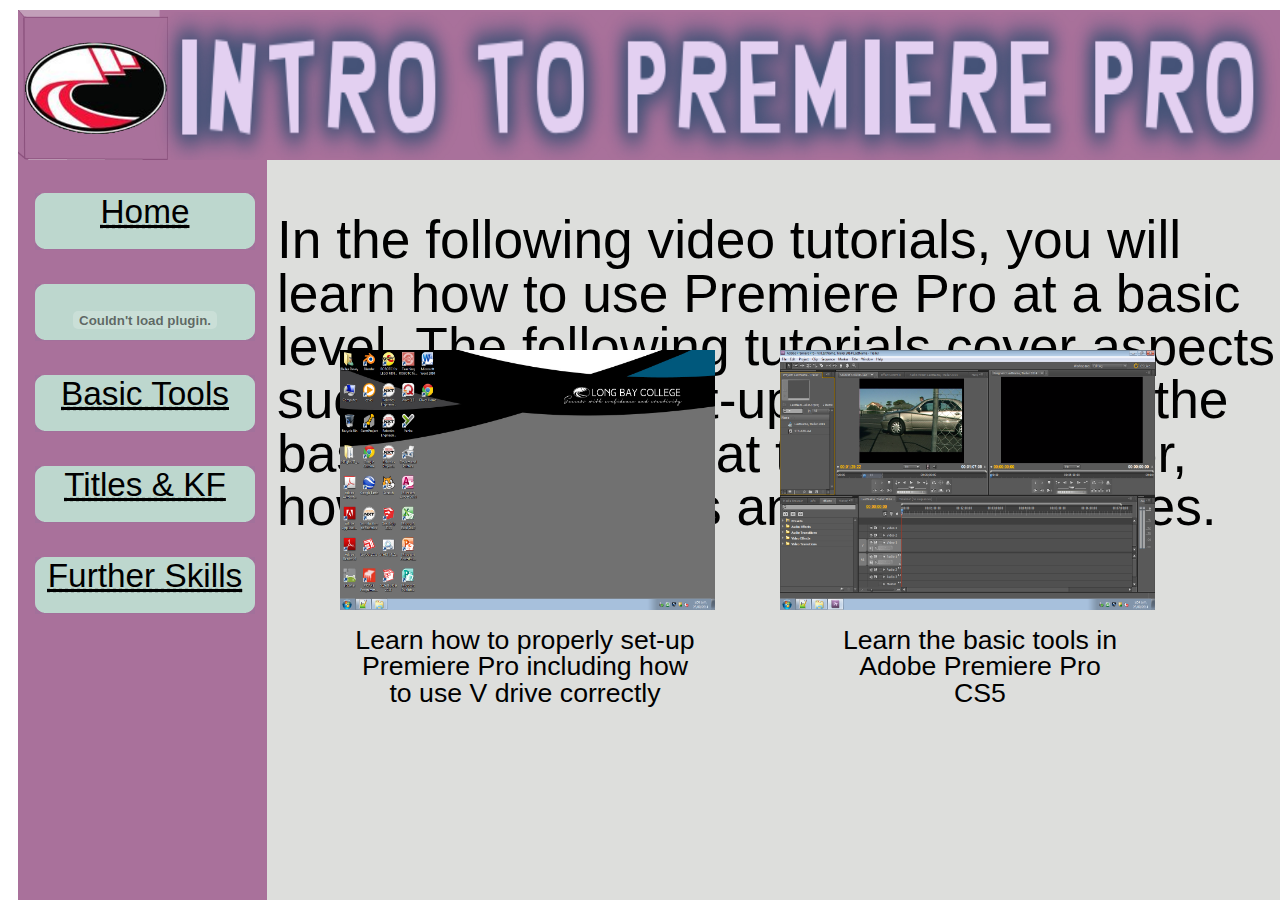
<file: Index.html>
<!DOCTYPE html>
<html lang="en">

<head>
<title>Intro to Premiere Pro</title>
<!--Below is the code to make the website display in IE-->
<!--if IE]-->
<script src="http://html5shiv.googlecode.com/svn/trunk/html5.js"></script>

<meta charset="utf-8">
<meta name="keywords" content="adobe, movies, editing, premiere pro, beginner"/>
<meta name="description" content="Premiere Pro for Beginners"/>
<meta name="author" content="Bailee Devey"/>

<link rel="stylesheet" type="text/css" href="Print.css" media="print"/>
<link rel="stylesheet" type="text/css" href="Style.css" media="screen"/>

</head>

<body>

<header>
<!--header logo-->
<img src="images/FinalLogo.png" alt="Logo"/>
</header>

<h1>
<!--header text-->
<img src="images/Header.png" alt="Intro to Premiere Pro"/>
</h1>

<nav>
<!--navigation-->
<dl>
<dt><a href="Index.html"><abbr title="Home">Home</abbr></a></dt>
<dt><object data="images/Start.swf" type="application/x-shockwave-flash" width="220px" height="72px">
    <param name="movie" value="images/Start.swf"></object></dt>
<dt><a href="Tools.html"><abbr title="Basic Tools">Basic Tools</abbr></a></dt>
<dt><a href="Titles.html"><abbr title="Titles and Key Frames">Titles & KF</abbr></a></dt>
<dt><a href="Skills.html"><abbr title="Further Skills">Further Skills</abbr></a></dt>
</dl>
</nav>

<article>
<!--Para - what site about-->
<p>In the following video tutorials, you will learn how to use
Premiere Pro at a basic level. The following tutorials cover aspects
such as how to set-up Premiere Pro, the basic tools and what they are used for,
how to create titles and use key frames. </p>
</article>

<h2>
<!--Make gif file a link-->
<a href="Setup.html"><abbr title="How to Set-Up"><img src="images/ButtonTrans.png"></a>
</h2>

<aside class="left-side">
<a href="Setup.html"><abbr title="How to Set-Up"><img src="images/Thumbnail.png"></a>
<!--text to the left-->
<p>Learn how to properly set-up Premiere Pro including how to use V drive correctly </p>
</aside>

<aside class="right-side">
<a href="Tools.html"><abbr title="Basic Tools"><img src="images/Thumbnail2.png"></a>
<!--text to the right-->
<p>Learn the basic tools in Adobe Premiere Pro CS5 </p>
</aside>

</body>
</file>
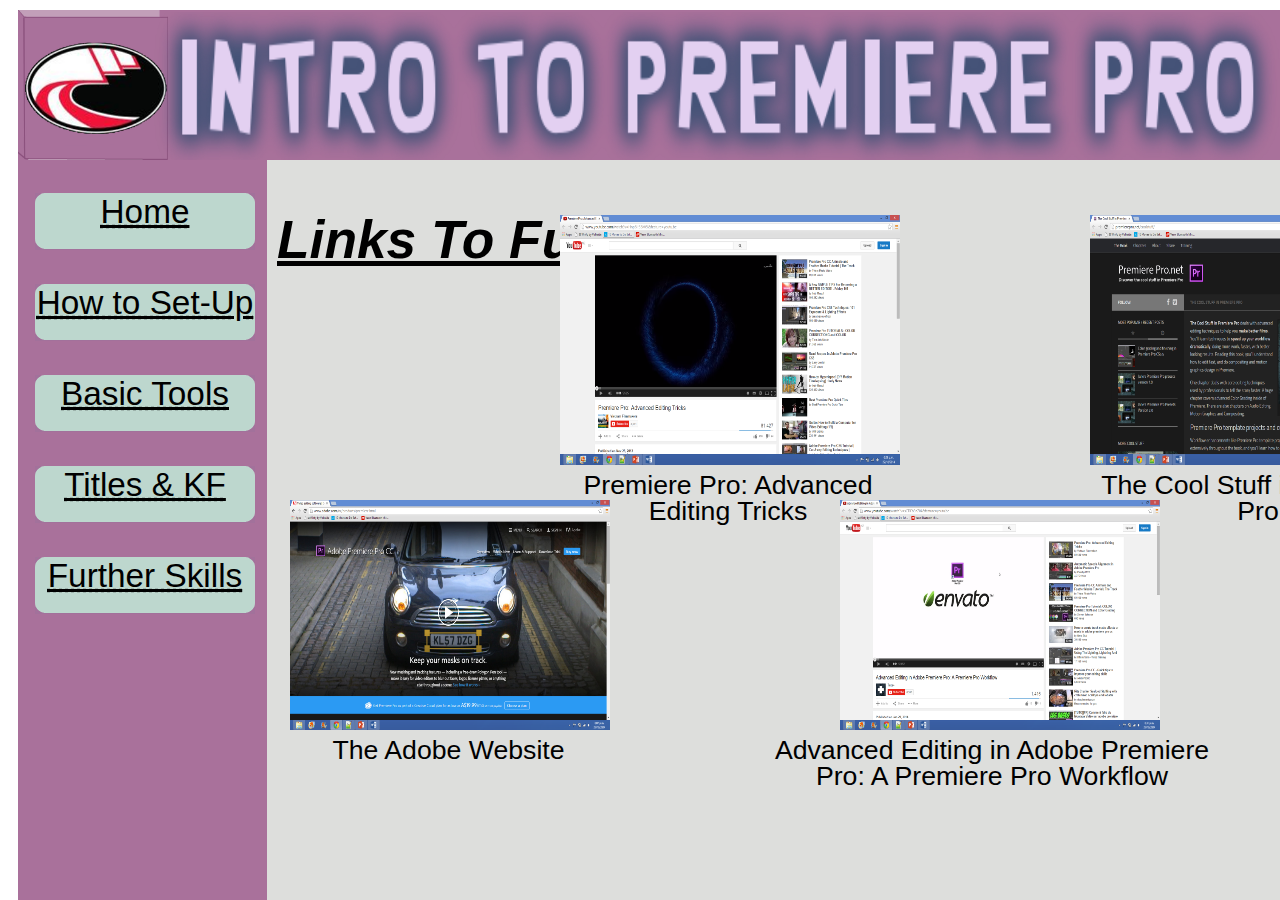
<file: Skills.html>
<!DOCTYPE html>
<html lang="en">

<head>
<title>Intro to Premiere Pro</title>
<!--Below is the code to make the website display in IE-->
<!--if IE]-->
<script src="http://html5shiv.googlecode.com/svn/trunk/html5.js"></script>

<meta charset="utf-8">
<meta name="keywords" content="adobe, movies, editing, premiere pro, beginner"/>
<meta name="description" content="Premiere Pro for Beginners"/>
<meta name="author" content="Bailee Devey"/>

<link rel="stylesheet" type="text/css" href="Print.css" media="print"/>
<link rel="stylesheet" type="text/css" href="Style.css" media="screen"/>

</head>

<body>

<header>
<!--header logo-->
<img src="images/FinalLogo.png" alt="Logo"/>
</header>

<h1>
<!--header text-->
<img src="images/Header.png" alt="Intro to Premiere Pro"/>
</h1>

<nav>
<!--navigation-->
<dl>
<dt><a href="Index.html"><abbr title="Home">Home</abbr></a></dt>
<dt><a href="Setup.html"><abbr title="How to Set-Up Premiere Pro">How to Set-Up</abbr></a></dt>
<dt><a href="Tools.html"><abbr title="Basic Tools">Basic Tools</abbr></a></dt>
<dt><a href="Titles.html"><abbr title="Titles and Key Frames">Titles & KF</abbr></a></dt>
<dt><a href="Skills.html"><abbr title="Further Skills">Further Skills</abbr></a></dt>
</dl>
</nav>

<article>
<!--page title-->
<p><b><i><u>Links To Further Skills:</b></i></u>
<!--thumbnails of further links-->
<!--thumbnail 1-->
<aside class="left-1">
<a href="http://www.adobe.com/nz/products/premiere.html" target="_blank"><img src="images/ThumbnailLeft1.png"></a>
<!--text centered-->
<p>The Adobe Website</p>
</aside>

<!--thumbnail 2-->
<aside class="left-2">
<a href="http://youtu.be/Hnp5i-S6M6I" target="_blank"><img src="images/ThumbnailLeft2.png"></a>
<!--text centered-->
<p>Premiere Pro: Advanced Editing Tricks</p>
</aside>

<!--thumbnail 4-->
<aside class="right-2">
<a href="http://premierepro.net/coolstuff/" target="_blank"><img src="images/ThumbnailRight2.png"></a>
<!--text centered-->
<p>The Cool Stuff in Premiere Pro</p>
</aside>

<!--thumbnail 3-->
<aside class="right-1">
<a href="http://youtu.be/sCTlFbSnZ0k" target="_blank"><img src="images/ThumbnailRight1.png"></a>
<!--text centered-->
<p>Advanced Editing in Adobe Premiere Pro: A Premiere Pro Workflow</p>
</aside>


</p>
</article>

</body>
</file>
<file: Print.css>
body {
color:#000000;
background:#ffffff;
font-family:Arial;
font-size:20pt;
}

a {
text-decoration:underline;
color:#0000ff;
}

nav, footer {
display:none;
}
</file>
<file: Style.css>
a {
font-family: Arial;
font-size:25pt;
font-style:underline;
}

a:link {
color:black;
}

a:visited {
color:black;
}

a:hover {
color:red;
}

a:active {
color:red;
}

header {
display:block;
position:relative;
margin:10px;
background:#A9719B;
height:150px;
width:99.85%;
}

h1 img {
position:absolute;
height:150px;
width:88%;
top:12px;
bottom:0px;
right:0px;
}

header img {
position:absolute;
left:0px;
top:0px;
right:0px;
bottom:0px;
height:150px;
width:150px;
}

nav {
position:fixed;
float:left;
width:250px;
height:100%;
left:18px;
top:160px;
display: block;
background:#A9719B;
text-align:left;
}

nav dt {
float:left;
width:220px;
height:57px;
background-image:url('images/ButtonFinalBlue.png');
margin:17px;
}

nav dt {
text-align:center;
display:block;
}

article {
background:#DDDEDC;
position:fixed;
left:267px;
top:160px;
padding:0px 0px 0px 10px;
width:100%;
height:100%;
text-align:left;
}

article p:first-of-type {
font-family:Arial;
color:#000000;
font-size:40pt;
line-height:1.0;
width: 79%;
}

aside.left-side {
background:#DDDEDC;
position:fixed;
left:350px;
top:600px;
width:350px;
height:100px;
text-align:center;
}

aside.left-side p:first-of-type {
font-family:Arial;
color:#000000;
font-size:20pt;
line-height:1.0;
}

aside.left-side img{
position:fixed;
left:340px;
top:350px;
width:375px;
height:260px;
}

aside.right-side {
background:#DDDEDC;
position:fixed;
float:right;
right:150px;
top:600px;
width:300px;
height:100px;
text-align:center;
}

aside.right-side p:first-of-type {
font-family:Arial;
color:#000000;
font-size:20pt;
line-height:1.0;
}

aside.right-side img {
position:fixed;
float:right;
right:125px;
top:350px;
width:375px;
height:260px;
}

aside.left-1 {
background:#DDDEDC;
position:fixed;
left:330px;
top:710px;
width:300px;
height:100px;
text-align:center;
}

aside.left-1 p:first-of-type {
font-family:Arial;
color:#000000;
font-size:20pt;
line-height:1.0;
}

aside.left-1 img{
position:fixed;
left:290px;
top:500px;
width:320px;
height:230px;
}

aside.left-2 {
background:#DDDEDC;
position:fixed;
left:570px;
top:445px;
width:400px;
height:50px;
text-align:center;
}

aside.left-2 p:first-of-type {
font-family:Arial;
color:#000000;
font-size:20pt;
line-height:1.0;
}

aside.left-2 img{
position:fixed;
left:560px;
top:215px;
width:340px;
height:250px;
}

aside.right-1 {
background:#DDDEDC;
position:fixed;
left:755px;
top:710px;
width:600px;
height:300px;
text-align:center;
}

aside.right-1 p:first-of-type {
font-family:Arial;
color:#000000;
font-size:20pt;
line-height:1.0;
}

aside.right-1 img{
position:fixed;
left:840px;
top:500px;
width:320px;
height:230px;
}

aside.right-2 {
background:#DDDEDC;
position:fixed;
left:1100px;
top:445px;
width:400px;
height:100px;
text-align:center;
}

aside.right-2 p:first-of-type {
font-family:Arial;
color:#000000;
font-size:20pt;
line-height:1.0;
}

aside.right-2 img{
position:fixed;
left:1090px;
top:215px;
width:340px;
height:250px;
}

h2 img {
position:fixed;
top:282px;
left:35px;
}
</file>
